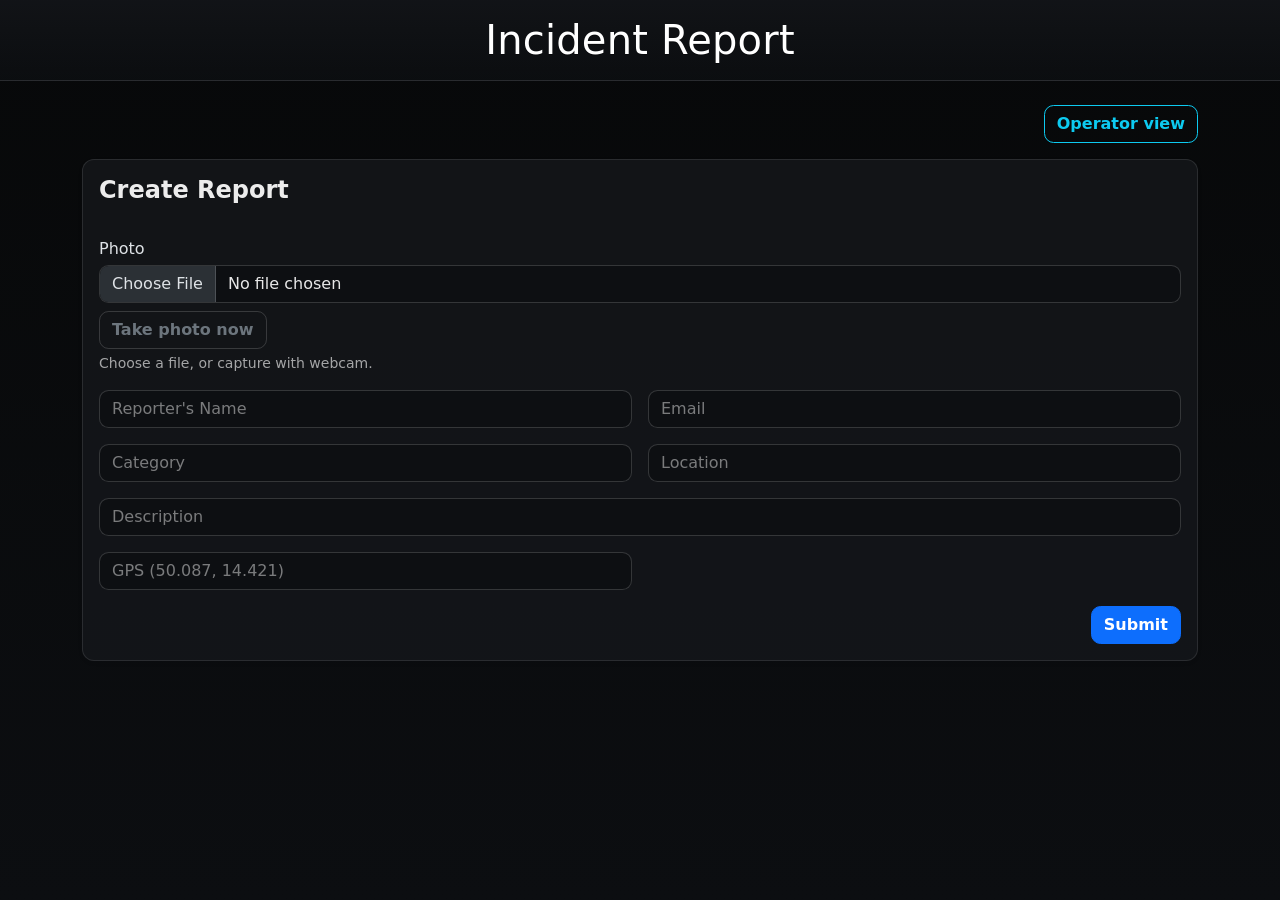
<file: index.html>
<!DOCTYPE html>
<html lang="en" data-bs-theme="dark">
<head>
    <meta charset="UTF-8">
    <meta name="viewport" content="width=device-width, initial-scale=1.0">
    <title>Incident Report - Post</title>
    <script src="https://code.jquery.com/jquery-3.7.1.min.js"></script>
    <link href="https://cdn.jsdelivr.net/npm/bootstrap@5.3.3/dist/css/bootstrap.min.css" rel="stylesheet">
    <script src="reporter.js" type="module"></script>
    <link rel="stylesheet" href="style.css">
</head>

<body>

<header class="text-white text-center py-3 mb-4">
    <h1 class="mb-0">Incident Report</h1>
</header>

<main class="container">

    <div class="d-flex justify-content-end mb-3">
        <a class="btn btn-outline-info" href="operator.html">Operator view</a>
    </div>

    <!-- CREATE REPORT -->
    <div class="card mb-4 shadow-sm">
        <div class="card-body">
            <h4 class="card-title mb-3">Create Report</h4>

            <form id="saveForm" class="row g-3" onsubmit="return false">
                <div class="col-12">
                    <div id="formFeedback"></div>
                </div>

                <div class="col-12">
                    <label class="form-label mb-1">Photo</label>
                    <div class="d-flex gap-2 flex-wrap align-items-center">
                        <input id="incidentImageFile" class="form-control flex-grow-1" type="file" name="file1" accept="image/*" capture="environment">
                        <button id="openWebcamBtn" type="button" class="btn btn-outline-secondary">Take photo now</button>
                    </div>
                    <input type="hidden" name="capturedImageBase64" id="capturedImageBase64" value="">
                    <div class="form-text">Choose a file, or capture with webcam.</div>
                    <img id="imagePreview" class="incident-image-preview mt-2 d-none" alt="Selected photo preview">

                    <div id="webcamContainer" class="card mt-3 shadow-sm d-none">
                        <div class="card-body">
                            <div class="d-flex justify-content-between align-items-center gap-2 mb-2">
                                <div class="fw-semibold">Camera</div>
                                <button id="webcamCloseBtn" type="button" class="btn btn-sm btn-outline-secondary">Close</button>
                            </div>

                            <video id="webcamVideo" class="w-100 bg-dark webcam-video" autoplay playsinline></video>
                            <canvas id="webcamCanvas" class="d-none"></canvas>
                            <img id="webcamPhotoPreview" class="incident-image-preview mt-2 d-none" alt="Captured photo preview">

                            <div class="d-flex gap-2 flex-wrap mt-3">
                                <button id="webcamStartBtn" type="button" class="btn btn-primary">Start webcam</button>
                                <button id="webcamCaptureBtn" type="button" class="btn btn-success" disabled>Capture</button>
                                <button id="webcamUseBtn" type="button" class="btn btn-outline-light" disabled>Use photo</button>
                            </div>
                            <div id="webcamStatus" class="form-text mt-2"></div>
                        </div>
                    </div>
                </div>

                <div class="col-md-6">
                    <input class="form-control" placeholder="Reporter's Name" type="text" name="reporterName">
                </div>

                <div class="col-md-6">
                    <input class="form-control" placeholder="Email" type="text" name="reporterEmail">
                </div>

                <div class="col-md-6">
                    <input class="form-control" placeholder="Category" type="text" name="category">
                </div>

                <div class="col-md-6">
                    <input class="form-control" placeholder="Location" type="text" name="location">
                </div>

                <div class="col-12">
                    <input class="form-control" placeholder="Description" type="text" name="description">
                </div>

                <div class="col-md-6">
                    <input class="form-control" placeholder="GPS (50.087, 14.421)" type="text" name="gps" pattern="\s*-?\d{1,2}(?:\.\d+)?\s*,\s*-?\d{1,3}(?:\.\d+)?\s*" title="Use format: 50.087, 14.421">
                </div>

                <div class="col-12 text-end">
                    <button class="btn btn-primary">Submit</button>
                </div>

            </form>
        </div>
    </div>

</main>

</body>
</html>
</file>
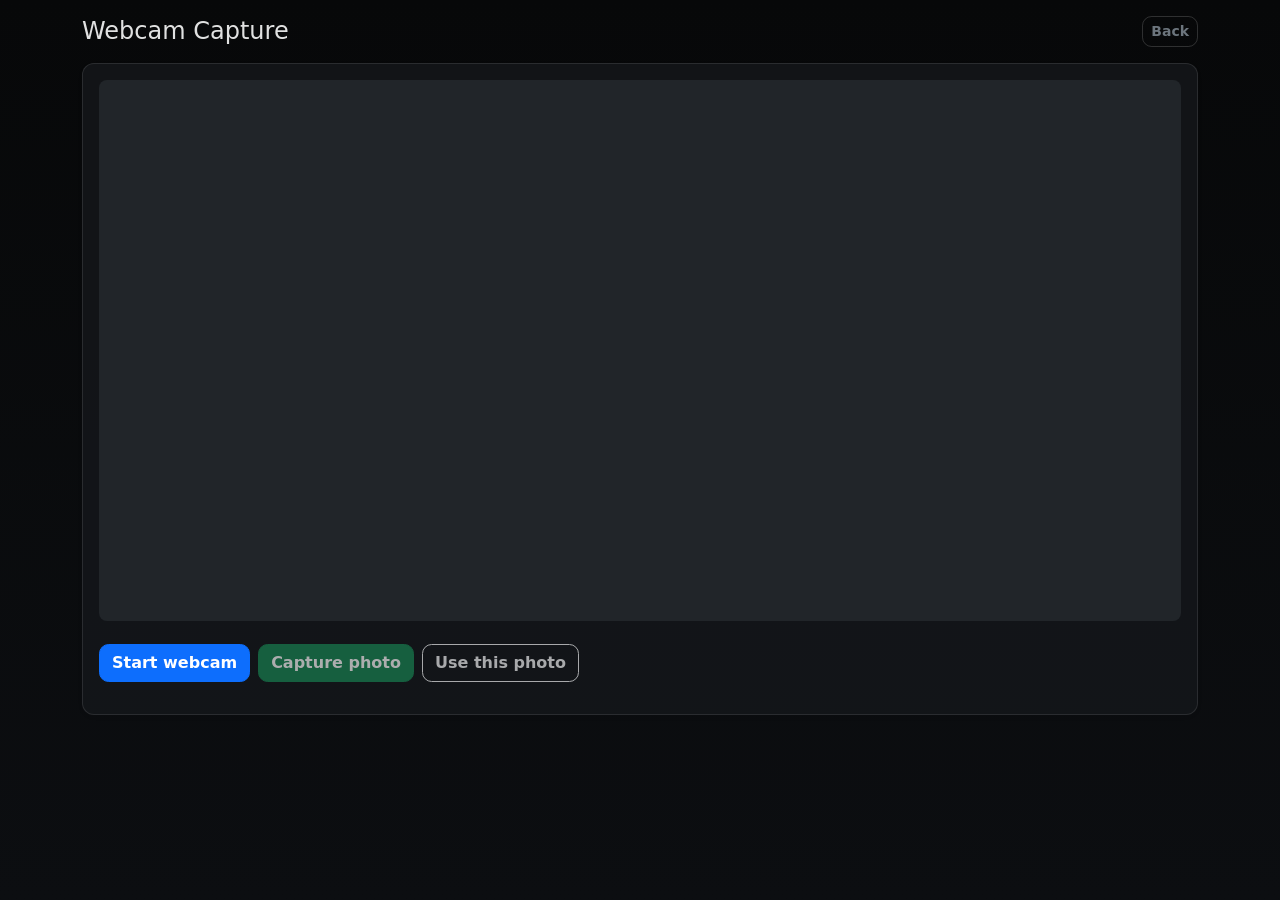
<file: webcam.html>
<!DOCTYPE html>
<html lang="en" data-bs-theme="dark">
<head>
    <meta charset="UTF-8">
    <meta name="viewport" content="width=device-width, initial-scale=1.0">
    <title>Webcam Capture</title>
    <link href="https://cdn.jsdelivr.net/npm/bootstrap@5.3.3/dist/css/bootstrap.min.css" rel="stylesheet">
    <link rel="stylesheet" href="style.css">
    <style>
        #videoElement, #photoElement { max-width: 100%; border-radius: 0.5rem; }
    </style>
</head>
<body>
<main class="container py-3">
    <div class="d-flex align-items-center justify-content-between gap-2 mb-3">
        <h1 class="h4 mb-0">Webcam Capture</h1>
        <a class="btn btn-sm btn-outline-secondary" href="index.html">Back</a>
    </div>

    <div class="card shadow-sm">
        <div class="card-body">
            <video id="videoElement" autoplay playsinline class="w-100 bg-dark"></video>

            <div class="d-flex gap-2 flex-wrap mt-3">
                <button id="startButton" class="btn btn-primary" type="button">Start webcam</button>
                <button id="captureButton" class="btn btn-success" type="button" disabled>Capture photo</button>
                <button id="useButton" class="btn btn-outline-light" type="button" disabled>Use this photo</button>
            </div>

            <canvas id="canvasElement" class="d-none"></canvas>
            <img id="photoElement" class="mt-3 d-none" alt="Captured photo preview">
            <p id="output" class="form-text mt-2"></p>
        </div>
    </div>
</main>

<script>
const videoElement = document.getElementById("videoElement");
const canvasElement = document.getElementById("canvasElement");
const photoElement = document.getElementById("photoElement");
const startButton = document.getElementById("startButton");
const captureButton = document.getElementById("captureButton");
const useButton = document.getElementById("useButton");
const output = document.getElementById("output");

let stream = null;
let lastCaptureDataUrl = "";

const stopWebcam = () => {
    if (!stream) return;
    for (const track of stream.getTracks()) track.stop();
    stream = null;
    videoElement.srcObject = null;
};

async function startWebcam() {
    try {
        stream = await navigator.mediaDevices.getUserMedia({
            video: { facingMode: "environment" },
            audio: false,
        });
        videoElement.srcObject = stream;
        startButton.disabled = true;
        captureButton.disabled = false;
        if (output) output.textContent = "";
    } catch (error) {
        console.error("Error accessing webcam:", error);
        if (output) output.textContent = "Webcam permission denied or unavailable.";
    }
}

function capturePhoto() {
    if (!videoElement.videoWidth || !videoElement.videoHeight) return;

    canvasElement.width = videoElement.videoWidth;
    canvasElement.height = videoElement.videoHeight;

    const ctx = canvasElement.getContext("2d");
    ctx.drawImage(videoElement, 0, 0);

    lastCaptureDataUrl = canvasElement.toDataURL("image/jpeg", 0.9);
    photoElement.src = lastCaptureDataUrl;
    photoElement.classList.remove("d-none");
    useButton.disabled = false;

    if (output) output.textContent = 'Captured. Click "Use this photo" to send it to the report form.';
}

function usePhoto() {
    if (!lastCaptureDataUrl) return;
    try { localStorage.setItem("imgData", lastCaptureDataUrl); } catch {}

    if (window.opener && !window.opener.closed) {
        try {
            window.opener.postMessage(
                { type: "incidentapp:webcam_capture", dataUrl: lastCaptureDataUrl },
                window.location.origin
            );
        } catch {
            window.opener.postMessage(
                { type: "incidentapp:webcam_capture", dataUrl: lastCaptureDataUrl },
                "*"
            );
        }
    }

    stopWebcam();
    window.close();
}

startButton.addEventListener("click", startWebcam);
captureButton.addEventListener("click", capturePhoto);
useButton.addEventListener("click", usePhoto);

window.addEventListener("beforeunload", stopWebcam);
</script>
</body>
</html>
</file>
<file: style.css>
:root {
    --app-radius: 0.75rem;
    --app-radius-sm: 0.6rem;

    
    --app-bg: #070809;
    --app-bg-2: #0c0e11;
    --app-surface: rgba(20, 22, 26, 0.92);
    --app-surface-2: rgba(14, 16, 19, 0.92);
    --app-border: rgba(255, 255, 255, 0.10);
    --app-border-strong: rgba(255, 255, 255, 0.16);
    --app-text: rgba(255, 255, 255, 0.88);
    --app-muted: rgba(255, 255, 255, 0.62);

    --app-accent: rgba(255, 255, 255, 0.82);
    --app-focus: rgba(255, 255, 255, 0.14);

    --app-shadow: 0 16px 40px rgba(0, 0, 0, 0.55);
    --app-shadow-sm: 0 10px 26px rgba(0, 0, 0, 0.38);
}

html { scroll-behavior: smooth; }
html, body { min-height: 100%; }

body {
    position: relative;
    background: linear-gradient(180deg, var(--app-bg), var(--app-bg-2));
    color: var(--app-text);
}

header {
    background: linear-gradient(180deg, rgba(18, 20, 24, 0.96), rgba(12, 14, 16, 0.94));
    border-bottom: 1px solid var(--app-border);
}

header h1 {
    letter-spacing: 0.2px;
    text-shadow: 0 1px 0 rgba(0, 0, 0, 0.35);
}

main.container {
    padding-bottom: 2.5rem;
}

/* cards */
.card {
    background: var(--app-surface);
    border: 1px solid var(--app-border);
    border-radius: var(--app-radius);
    box-shadow: var(--app-shadow-sm);
    transition: box-shadow 160ms ease, border-color 160ms ease;
}

.card.shadow-sm { box-shadow: var(--app-shadow); }
.card-title { font-weight: 650; color: rgba(255, 255, 255, 0.92); }

.card:hover {
    border-color: rgba(255, 255, 255, 0.16);
    box-shadow: var(--app-shadow-sm);
}

/* iputs */
.form-control,
.form-select {
    border-radius: var(--app-radius-sm);
    background: var(--app-surface-2);
    border-color: var(--app-border-strong);
    color: rgba(255, 255, 255, 0.90);
    transition: border-color 160ms ease, box-shadow 160ms ease, background-color 160ms ease;
}

.form-control::placeholder { color: rgba(255, 255, 255, 0.45); }
.form-text { color: var(--app-muted); }

.form-control:focus,
.form-select:focus {
    background: rgba(10, 12, 14, 0.96);
    border-color: rgba(255, 255, 255, 0.26);
    box-shadow: 0 0 0 0.25rem var(--app-focus);
    color: rgba(238, 145, 145, 0.92);
}

/* buttons */
.btn {
    border-radius: var(--app-radius-sm);
    font-weight: 600;
    transition: filter 160ms ease, box-shadow 160ms ease;
}

.btn:hover { box-shadow: 0 10px 22px rgba(0, 0, 0, 0.26); }
.btn:active { filter: brightness(0.98); }
.btn:focus-visible { box-shadow: 0 0 0 0.25rem var(--app-focus); }

.btn-outline-secondary { border-color: var(--app-border-strong); }
.btn-outline-secondary:hover { border-color: rgba(255, 255, 255, 0.26); }

/* map */
.map {
    width: 100%;
    height: 360px;
    border-radius: var(--app-radius);
    border: 1px solid var(--app-border);
    overflow: hidden;
    background: rgba(0, 0, 0, 0.22);
    transition: border-color 160ms ease, box-shadow 160ms ease;
}

.map:hover { border-color: rgba(255, 255, 255, 0.16); box-shadow: var(--app-shadow-sm); }
.leaflet-container { border-radius: var(--app-radius); }



/* images / vdieo */
.incident-image-preview {
    max-width: 100%;
    max-height: 280px;
    border-radius: var(--app-radius);
    border: 1px solid var(--app-border);
    background: rgba(0, 0, 0, 0.24);
}

.webcam-video {
    max-height: 360px;
    object-fit: cover;
    border-radius: var(--app-radius);
}

/* results list */
.list {
    display: grid;
    grid-template-columns: 1fr;
    gap: 0.75rem;
    margin-top: 0.75rem;
}



.list .card {
    padding: 0.9rem 1rem;
}  

.list .card p { margin-bottom: 0.35rem; }
.list .card p:last-child { margin-bottom: 0; }
.list .card strong { color: rgba(255, 255, 255, 0.86); }

.list .card:hover {
    box-shadow: var(--app-shadow);
    border-color: rgba(255, 255, 255, 0.16);
}
</file>
